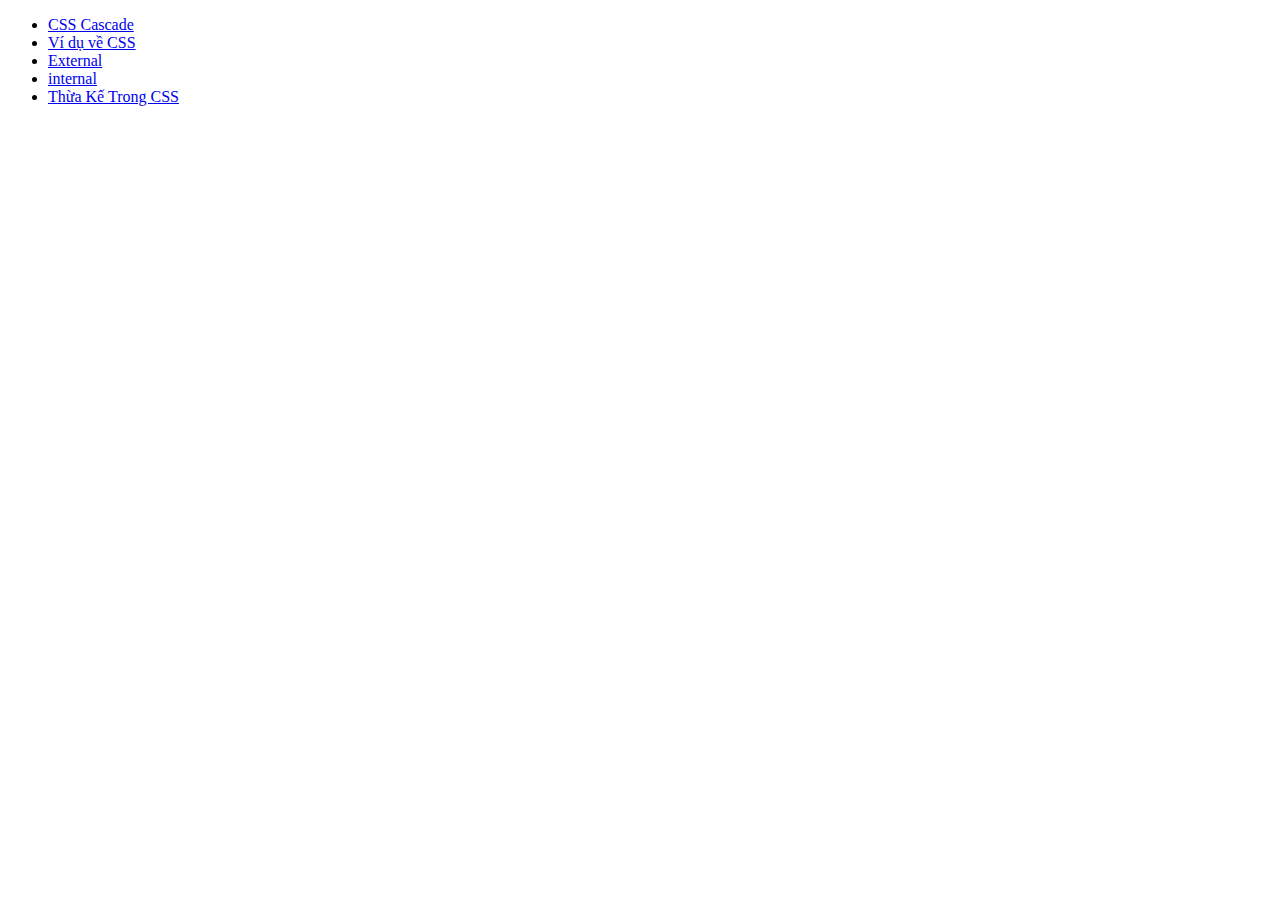
<file: index.html>
<!DOCTYPE html>
<html lang="en">
<head>
    <meta charset="UTF-8">
    <title>CSS</title>
</head>
<body>
    <ul>
        <li><a href="CSS%20Cascade.html">CSS Cascade</a></li>
        <li><a href="Example%20CSS.html">Ví dụ về CSS</a></li>
        <li><a href="External.html">External</a></li>
        <li><a href="internal.html">internal</a></li>
        <li><a href="ThuakeCSS.html">Thừa Kế Trong CSS</a></li>
    </ul>
</body>
</html>
</file>
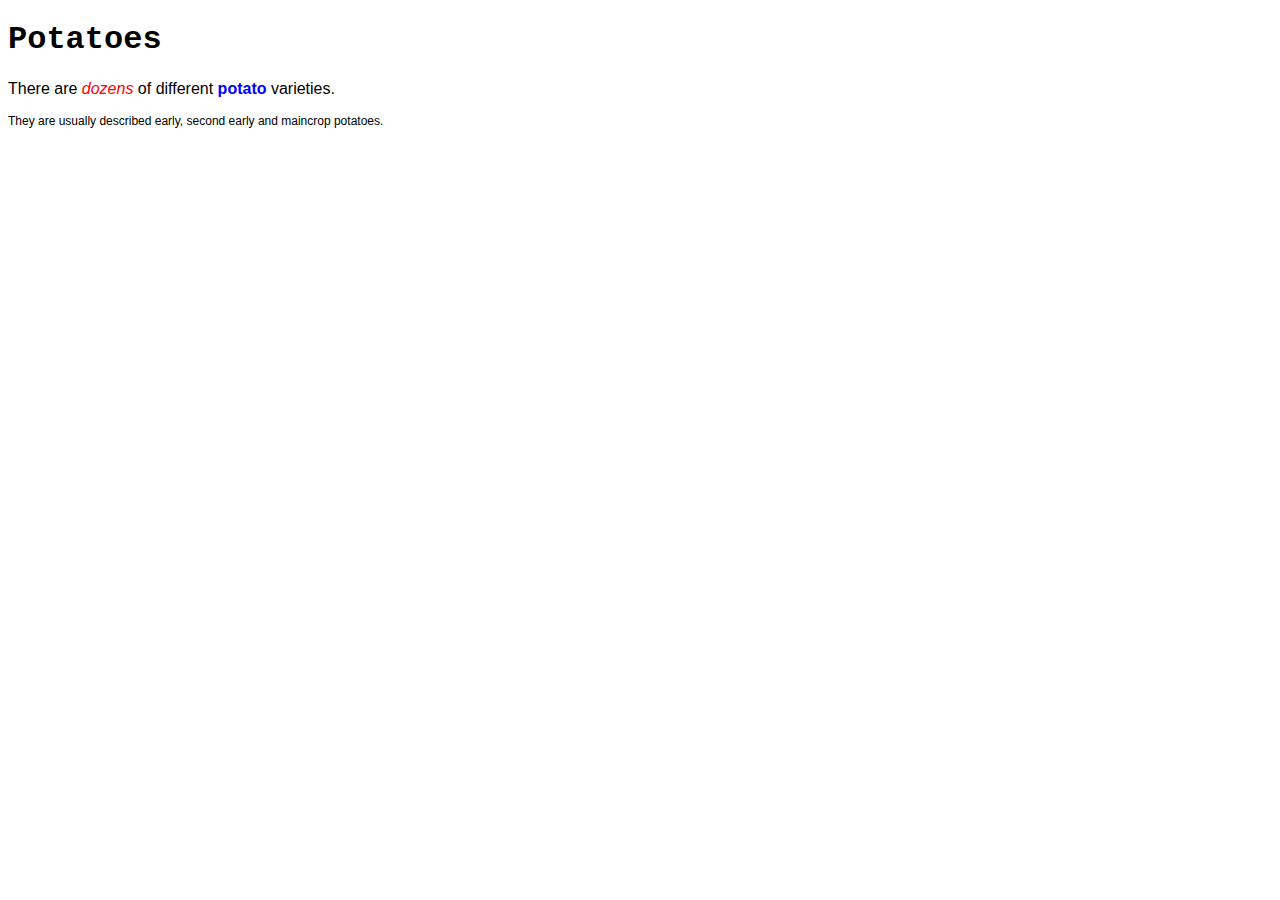
<file: CSS Cascade.html>
<!DOCTYPE html>
<html lang="en">
<head>
    <meta charset="UTF-8">
    <title>Quy tắc CSS</title>
    <link href="CSS/test.css" type="text/css" rel="stylesheet">
</head>
<body>
      <h1>Potatoes</h1>
      <p id="intro">There are <i>dozens</i> of different
      <b>potato</b> varieties.</p>
      <p>They are usually described early, second early and maincrop
      potatoes.</p>
</body>
</html>
</file>
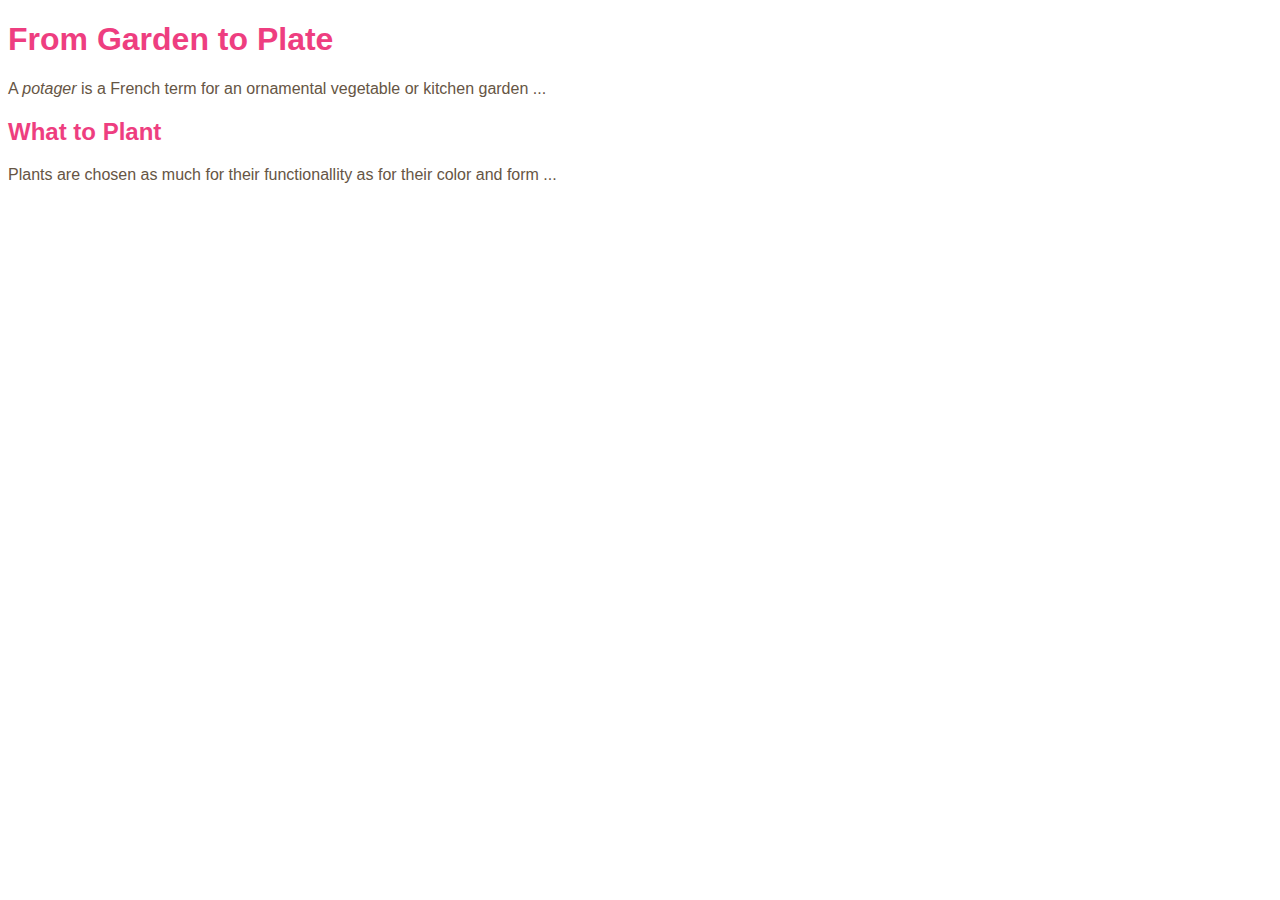
<file: Example CSS.html>
<!DOCTYPE html>
<html lang="en">
<head>
    <meta charset="UTF-8">
    <title>Introducing CSS</title>
  <link href="CSS/vidu1.css" type="text/css" rel="stylesheet"/>

</head>
<body>
    <h1>From Garden to Plate</h1>
    <p>A <i>potager</i> is a French term for an
        ornamental vegetable or kitchen garden ...</p>
    <h2>What to Plant</h2>
    <p>Plants are chosen as much for their functionallity as for
    their color and form ...</p>
</body>
</html>
</file>
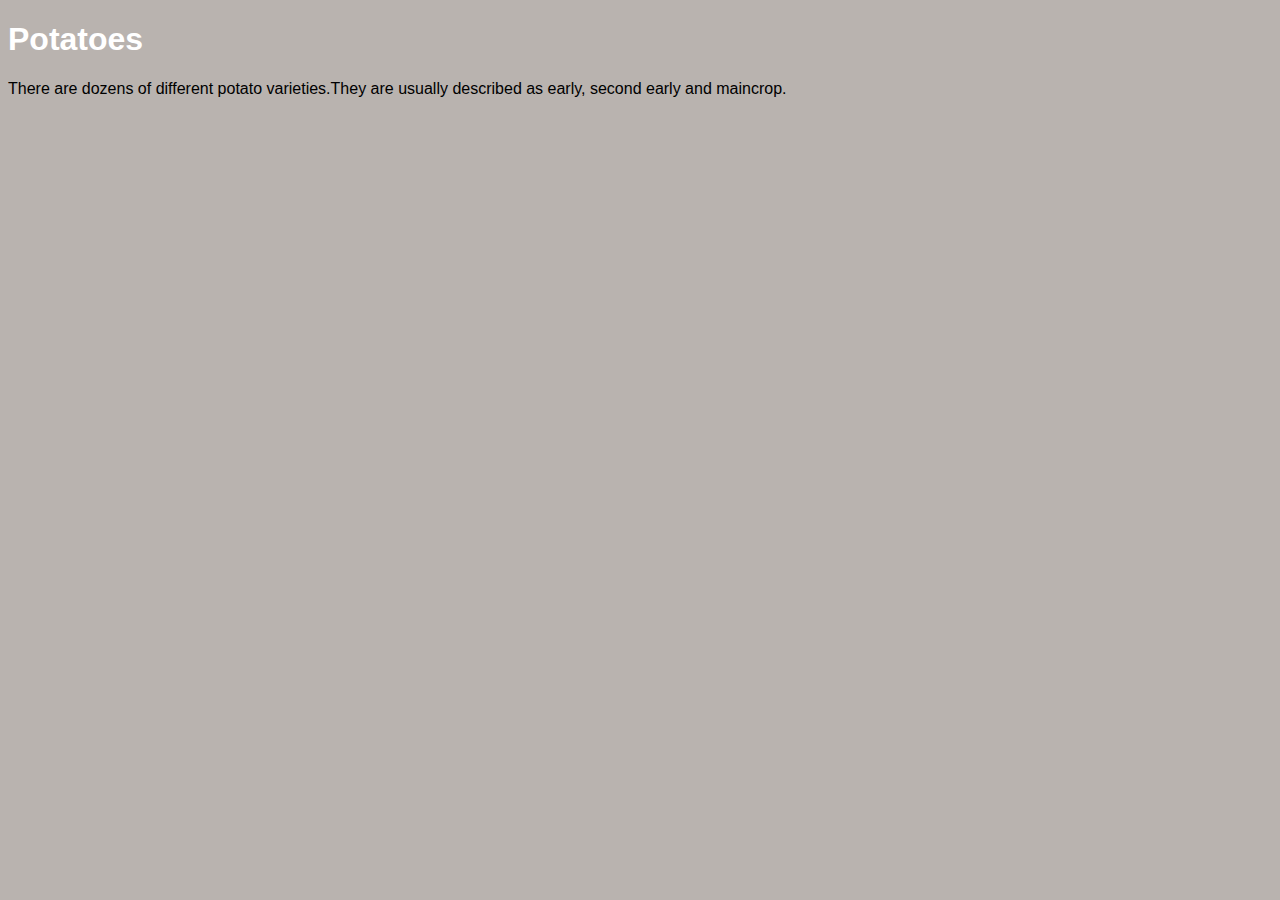
<file: External.html>
<!DOCTYPE html>
<html lang="en">
<head>
    <meta charset="UTF-8">
    <title>Using External CSS</title>
    <link href="CSS/styles.css" type="text/css" rel="stylesheet">
</head>
<body>
    <h1>Potatoes</h1>
    <p>There are dozens of different potato
    varieties.They are usually described as early,
    second early and maincrop.</p>
</body>
</html>
</file>
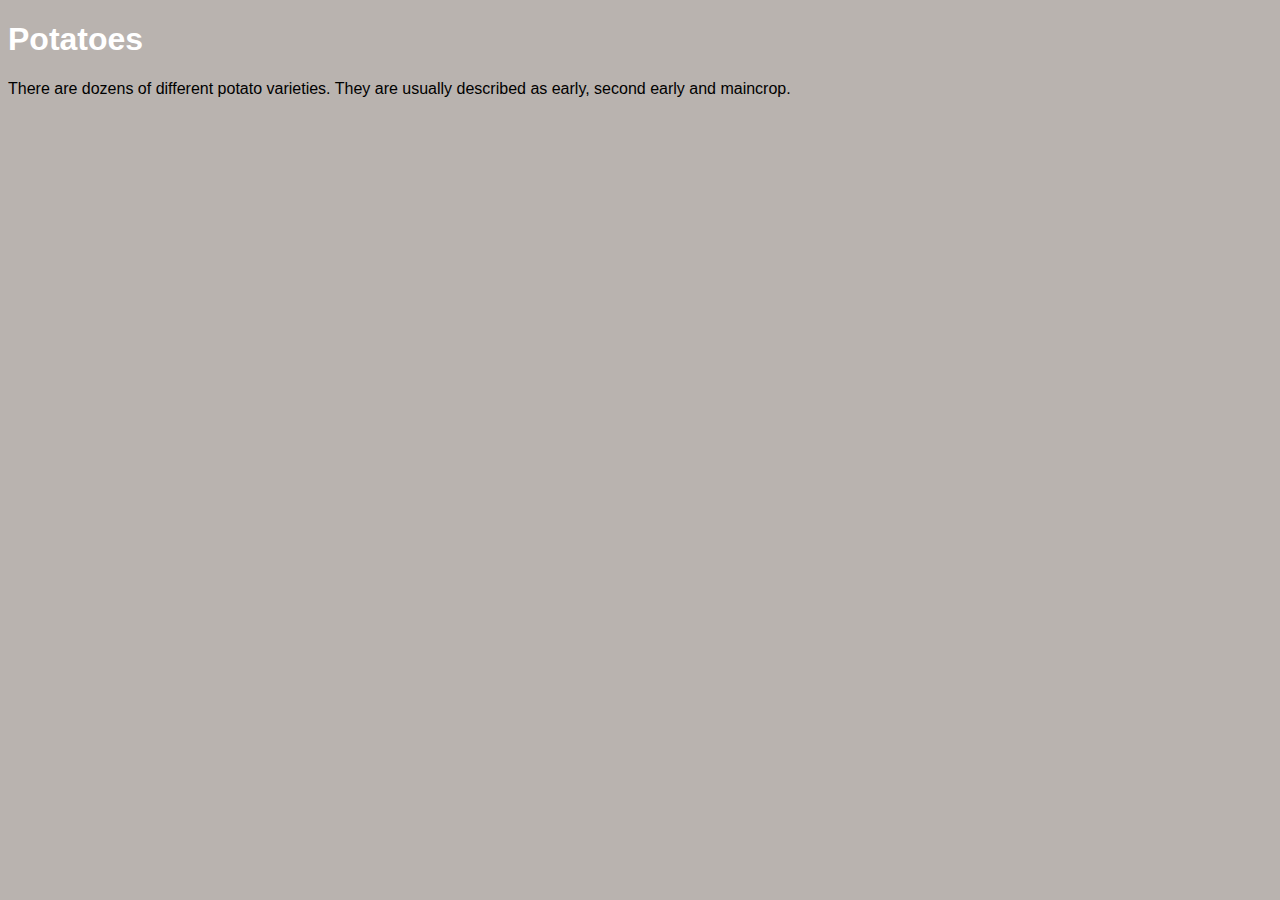
<file: internal.html>
<!DOCTYPE html>
<html lang="en">
<head>
    <meta charset="UTF-8">
    <title>Using Internal CSS</title>
    <style type="text/css">
        body{
            font-family: arial;
            background-color: rgb(185,179,175);
        }
        h1{
            color: rgb(255,255,255);
        }
    </style>
</head>
<body>
    <h1>Potatoes</h1>
    <p>There are dozens of different potato varieties. They
    are usually described as early, second early and maincrop.</p>
</body>
</html>
</file>
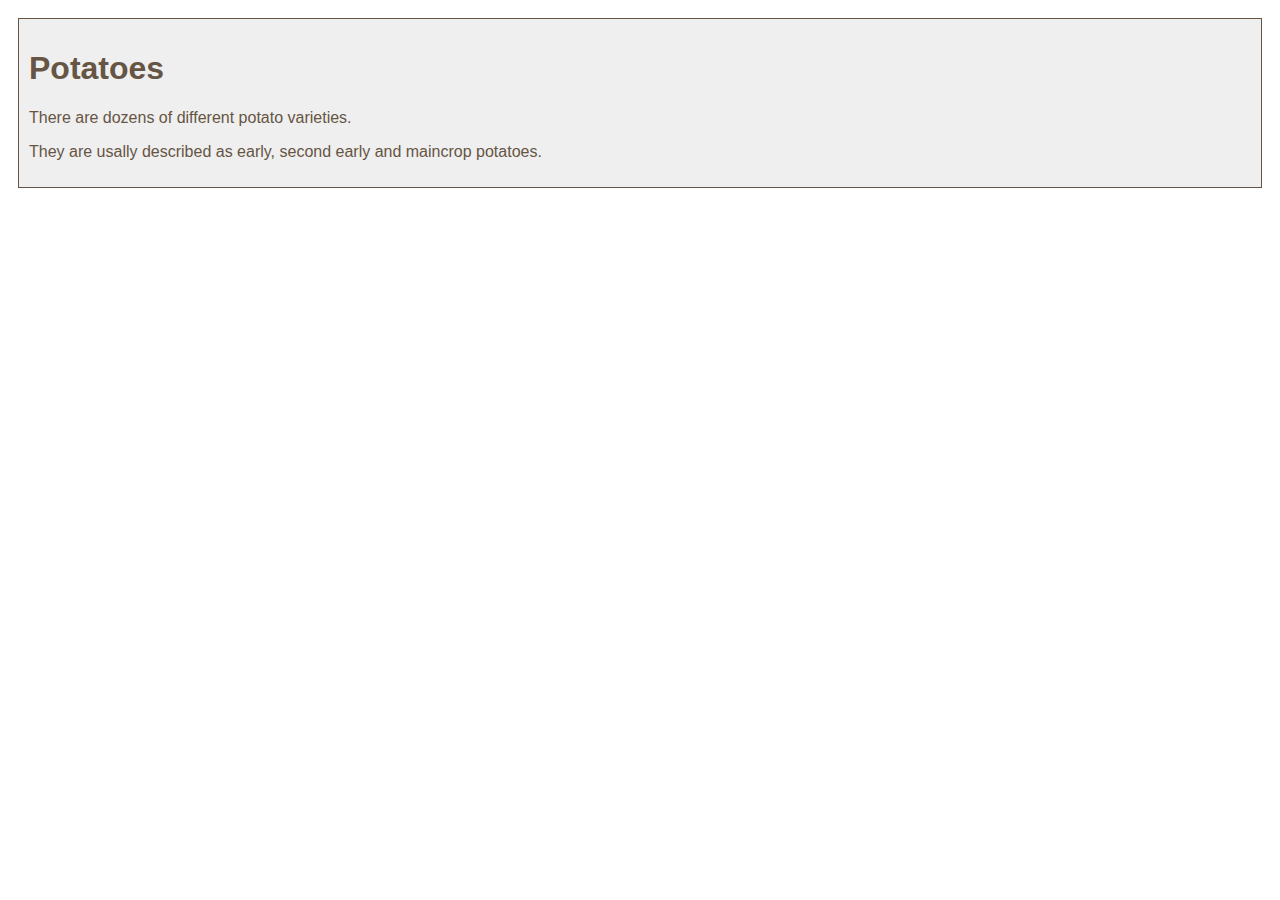
<file: ThuakeCSS.html>
<!DOCTYPE html>
<html lang="en">
<head>
    <meta charset="UTF-8">
    <title>Thừa Kế CSS</title>
    <link href="CSS/vidu2.css" type="text/css" rel="stylesheet">
</head>
<body>
    <div class="page">
      <h1>Potatoes</h1>
      <p>There are dozens of different potato varieties.</p>
      <p>They are usally described as early, second early and
      maincrop potatoes.</p>
    </div>
</body>
</html>
</file>
<file: CSS/test.css>
*{
    font-family: Arial, Verdana, sans-serif;
}
h1{
    font-family: "Courier New", monospace;
}
i{
    color: green;
}
i{
    color: red;
}
b{
    color: pink;
}
p b{
  color: blue !important;
}
p b{
    color: violet;
}
p#intro{
    font-size: 100%;
}
p{
    font-size: 75%;
}
</file>
<file: CSS/vidu1.css>
body{
                          font-family : Arial, Verdana, sans-serif;}
h1,h2{
    color: #ee3e80;}
p{
    color: #665544;
}
</file>
<file: CSS/styles.css>
body{
    font-family: arial;
    background-color: rgb(185,179,175);
}
h1{
    color: rgb(255,255,255);
}
</file>
<file: CSS/vidu2.css>
body{
    font-family: Arial, Verdana, sans-serif;
    color: #665544;
    padding: 10px;
}
.page{
    border: 1px solid #665544;
    background-color: #efefef;
    padding: inherit;
}
</file>
